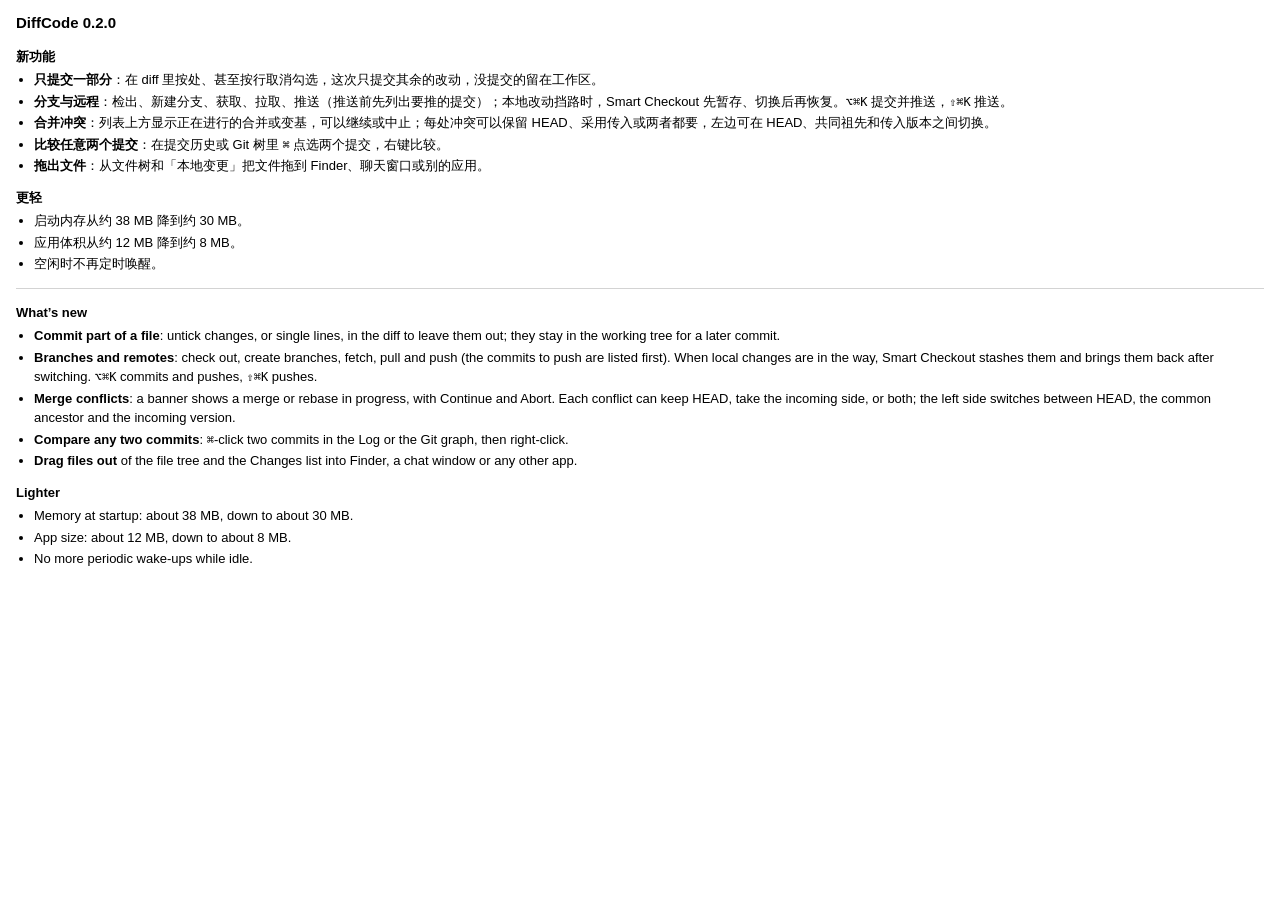
<file: release/macos/release-notes/0.2.0.html>
<!DOCTYPE html>
<html lang="zh-Hans">
<head>
<meta charset="utf-8">
<meta name="color-scheme" content="light dark">
<title>DiffCode 0.2.0</title>
<style>
  body { font: 13px/1.5 -apple-system, BlinkMacSystemFont, "PingFang SC", sans-serif; margin: 12px 16px; }
  h2 { font-size: 15px; margin: 0 0 6px; }
  h3 { font-size: 13px; margin: 12px 0 4px; }
  ul { margin: 0; padding-left: 18px; }
  li { margin: 2px 0; }
  kbd { font: 12px ui-monospace, Menlo, monospace; }
  hr { border: none; border-top: 1px solid rgba(128, 128, 128, 0.35); margin: 14px 0; }
</style>
</head>
<body>
<h2>DiffCode 0.2.0</h2>

<h3>新功能</h3>
<ul>
  <li><b>只提交一部分</b>：在 diff 里按处、甚至按行取消勾选，这次只提交其余的改动，没提交的留在工作区。</li>
  <li><b>分支与远程</b>：检出、新建分支、获取、拉取、推送（推送前先列出要推的提交）；本地改动挡路时，Smart Checkout 先暂存、切换后再恢复。<kbd>⌥⌘K</kbd> 提交并推送，<kbd>⇧⌘K</kbd> 推送。</li>
  <li><b>合并冲突</b>：列表上方显示正在进行的合并或变基，可以继续或中止；每处冲突可以保留 HEAD、采用传入或两者都要，左边可在 HEAD、共同祖先和传入版本之间切换。</li>
  <li><b>比较任意两个提交</b>：在提交历史或 Git 树里 <kbd>⌘</kbd> 点选两个提交，右键比较。</li>
  <li><b>拖出文件</b>：从文件树和「本地变更」把文件拖到 Finder、聊天窗口或别的应用。</li>
</ul>

<h3>更轻</h3>
<ul>
  <li>启动内存从约 38 MB 降到约 30 MB。</li>
  <li>应用体积从约 12 MB 降到约 8 MB。</li>
  <li>空闲时不再定时唤醒。</li>
</ul>

<hr>

<h3>What’s new</h3>
<ul>
  <li><b>Commit part of a file</b>: untick changes, or single lines, in the diff to leave them out; they stay in the working tree for a later commit.</li>
  <li><b>Branches and remotes</b>: check out, create branches, fetch, pull and push (the commits to push are listed first). When local changes are in the way, Smart Checkout stashes them and brings them back after switching. <kbd>⌥⌘K</kbd> commits and pushes, <kbd>⇧⌘K</kbd> pushes.</li>
  <li><b>Merge conflicts</b>: a banner shows a merge or rebase in progress, with Continue and Abort. Each conflict can keep HEAD, take the incoming side, or both; the left side switches between HEAD, the common ancestor and the incoming version.</li>
  <li><b>Compare any two commits</b>: <kbd>⌘</kbd>-click two commits in the Log or the Git graph, then right-click.</li>
  <li><b>Drag files out</b> of the file tree and the Changes list into Finder, a chat window or any other app.</li>
</ul>

<h3>Lighter</h3>
<ul>
  <li>Memory at startup: about 38 MB, down to about 30 MB.</li>
  <li>App size: about 12 MB, down to about 8 MB.</li>
  <li>No more periodic wake-ups while idle.</li>
</ul>
</body>
</html>
</file>
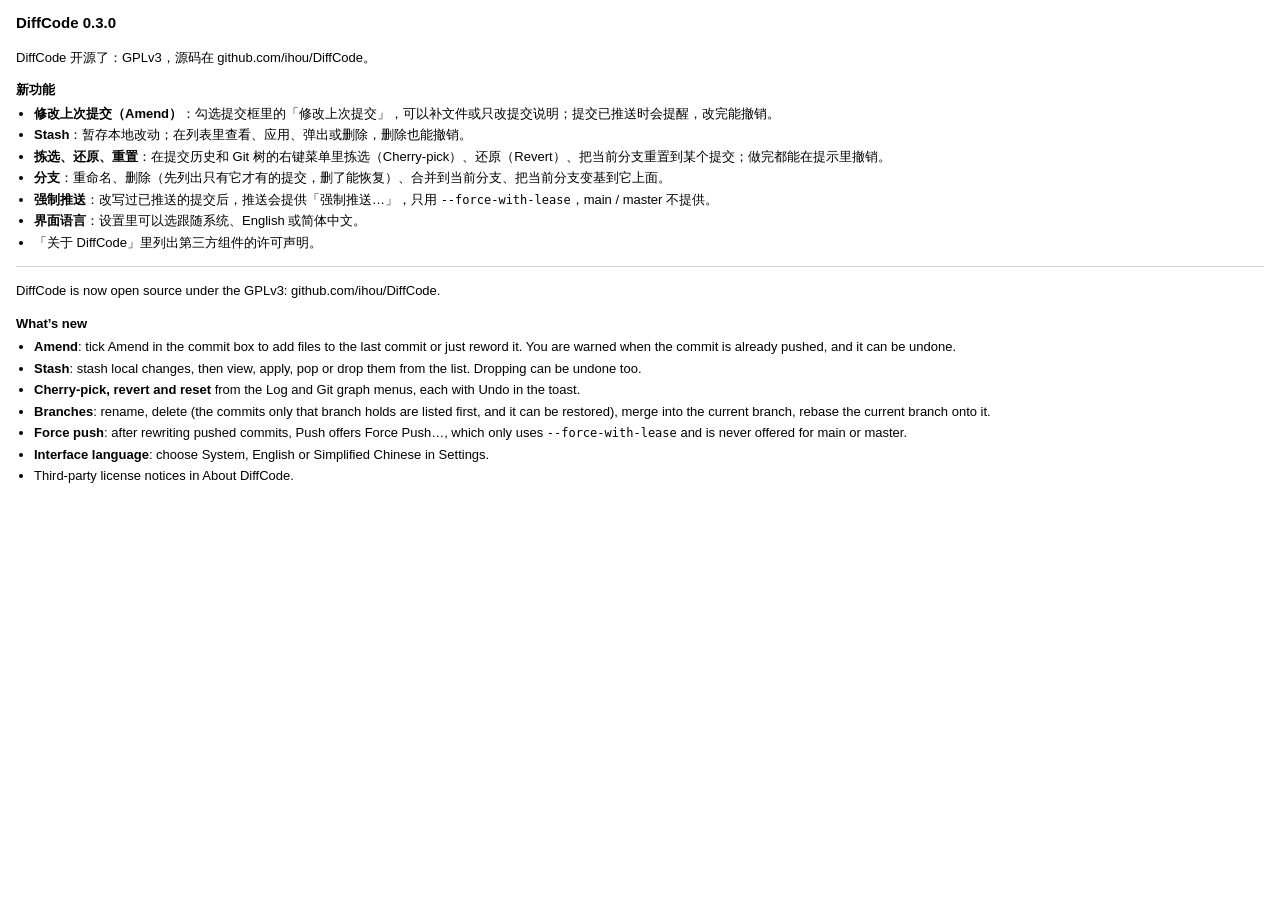
<file: release/macos/release-notes/0.3.0.html>
<!DOCTYPE html>
<html lang="zh-Hans">
<head>
<meta charset="utf-8">
<meta name="color-scheme" content="light dark">
<title>DiffCode 0.3.0</title>
<style>
  body { font: 13px/1.5 -apple-system, BlinkMacSystemFont, "PingFang SC", sans-serif; margin: 12px 16px; }
  h2 { font-size: 15px; margin: 0 0 6px; }
  h3 { font-size: 13px; margin: 12px 0 4px; }
  ul { margin: 0; padding-left: 18px; }
  li { margin: 2px 0; }
  kbd { font: 12px ui-monospace, Menlo, monospace; }
  hr { border: none; border-top: 1px solid rgba(128, 128, 128, 0.35); margin: 14px 0; }
</style>
</head>
<body>
<h2>DiffCode 0.3.0</h2>

<p>DiffCode 开源了：GPLv3，源码在 github.com/ihou/DiffCode。</p>

<h3>新功能</h3>
<ul>
  <li><b>修改上次提交（Amend）</b>：勾选提交框里的「修改上次提交」，可以补文件或只改提交说明；提交已推送时会提醒，改完能撤销。</li>
  <li><b>Stash</b>：暂存本地改动；在列表里查看、应用、弹出或删除，删除也能撤销。</li>
  <li><b>拣选、还原、重置</b>：在提交历史和 Git 树的右键菜单里拣选（Cherry-pick）、还原（Revert）、把当前分支重置到某个提交；做完都能在提示里撤销。</li>
  <li><b>分支</b>：重命名、删除（先列出只有它才有的提交，删了能恢复）、合并到当前分支、把当前分支变基到它上面。</li>
  <li><b>强制推送</b>：改写过已推送的提交后，推送会提供「强制推送…」，只用 <kbd>--force-with-lease</kbd>，main / master 不提供。</li>
  <li><b>界面语言</b>：设置里可以选跟随系统、English 或简体中文。</li>
  <li>「关于 DiffCode」里列出第三方组件的许可声明。</li>
</ul>

<hr>

<p>DiffCode is now open source under the GPLv3: github.com/ihou/DiffCode.</p>

<h3>What’s new</h3>
<ul>
  <li><b>Amend</b>: tick Amend in the commit box to add files to the last commit or just reword it. You are warned when the commit is already pushed, and it can be undone.</li>
  <li><b>Stash</b>: stash local changes, then view, apply, pop or drop them from the list. Dropping can be undone too.</li>
  <li><b>Cherry-pick, revert and reset</b> from the Log and Git graph menus, each with Undo in the toast.</li>
  <li><b>Branches</b>: rename, delete (the commits only that branch holds are listed first, and it can be restored), merge into the current branch, rebase the current branch onto it.</li>
  <li><b>Force push</b>: after rewriting pushed commits, Push offers Force Push…, which only uses <kbd>--force-with-lease</kbd> and is never offered for main or master.</li>
  <li><b>Interface language</b>: choose System, English or Simplified Chinese in Settings.</li>
  <li>Third-party license notices in About DiffCode.</li>
</ul>
</body>
</html>
</file>
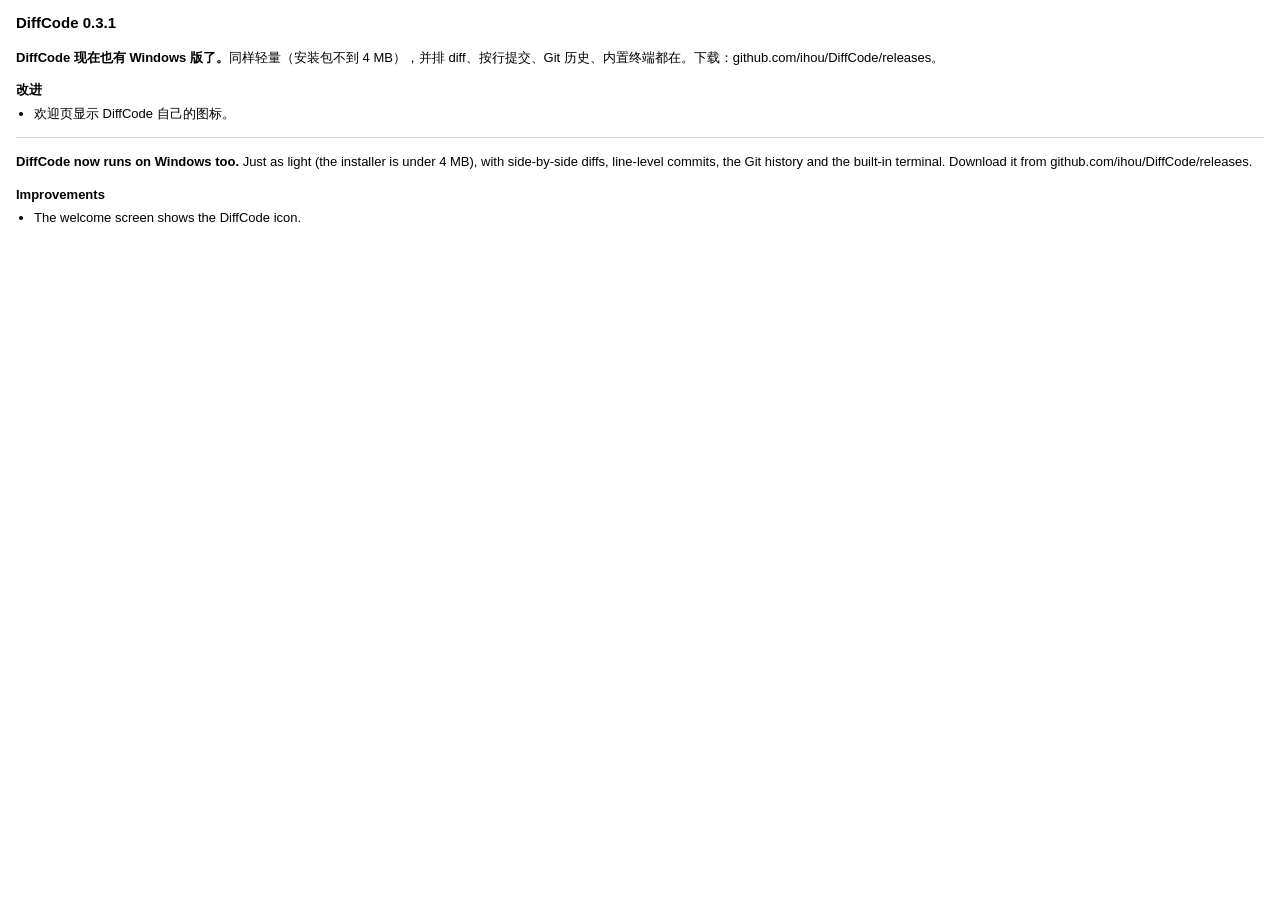
<file: release/macos/release-notes/0.3.1.html>
<!DOCTYPE html>
<html lang="zh-Hans">
<head>
<meta charset="utf-8">
<meta name="color-scheme" content="light dark">
<title>DiffCode 0.3.1</title>
<style>
  body { font: 13px/1.5 -apple-system, BlinkMacSystemFont, "PingFang SC", sans-serif; margin: 12px 16px; }
  h2 { font-size: 15px; margin: 0 0 6px; }
  h3 { font-size: 13px; margin: 12px 0 4px; }
  ul { margin: 0; padding-left: 18px; }
  li { margin: 2px 0; }
  kbd { font: 12px ui-monospace, Menlo, monospace; }
  hr { border: none; border-top: 1px solid rgba(128, 128, 128, 0.35); margin: 14px 0; }
</style>
</head>
<body>
<h2>DiffCode 0.3.1</h2>

<p><b>DiffCode 现在也有 Windows 版了。</b>同样轻量（安装包不到 4 MB），并排 diff、按行提交、Git 历史、内置终端都在。下载：github.com/ihou/DiffCode/releases。</p>

<h3>改进</h3>
<ul>
  <li>欢迎页显示 DiffCode 自己的图标。</li>
</ul>

<hr>

<p><b>DiffCode now runs on Windows too.</b> Just as light (the installer is under 4 MB), with side-by-side diffs, line-level commits, the Git history and the built-in terminal. Download it from github.com/ihou/DiffCode/releases.</p>

<h3>Improvements</h3>
<ul>
  <li>The welcome screen shows the DiffCode icon.</li>
</ul>
</body>
</html>
</file>
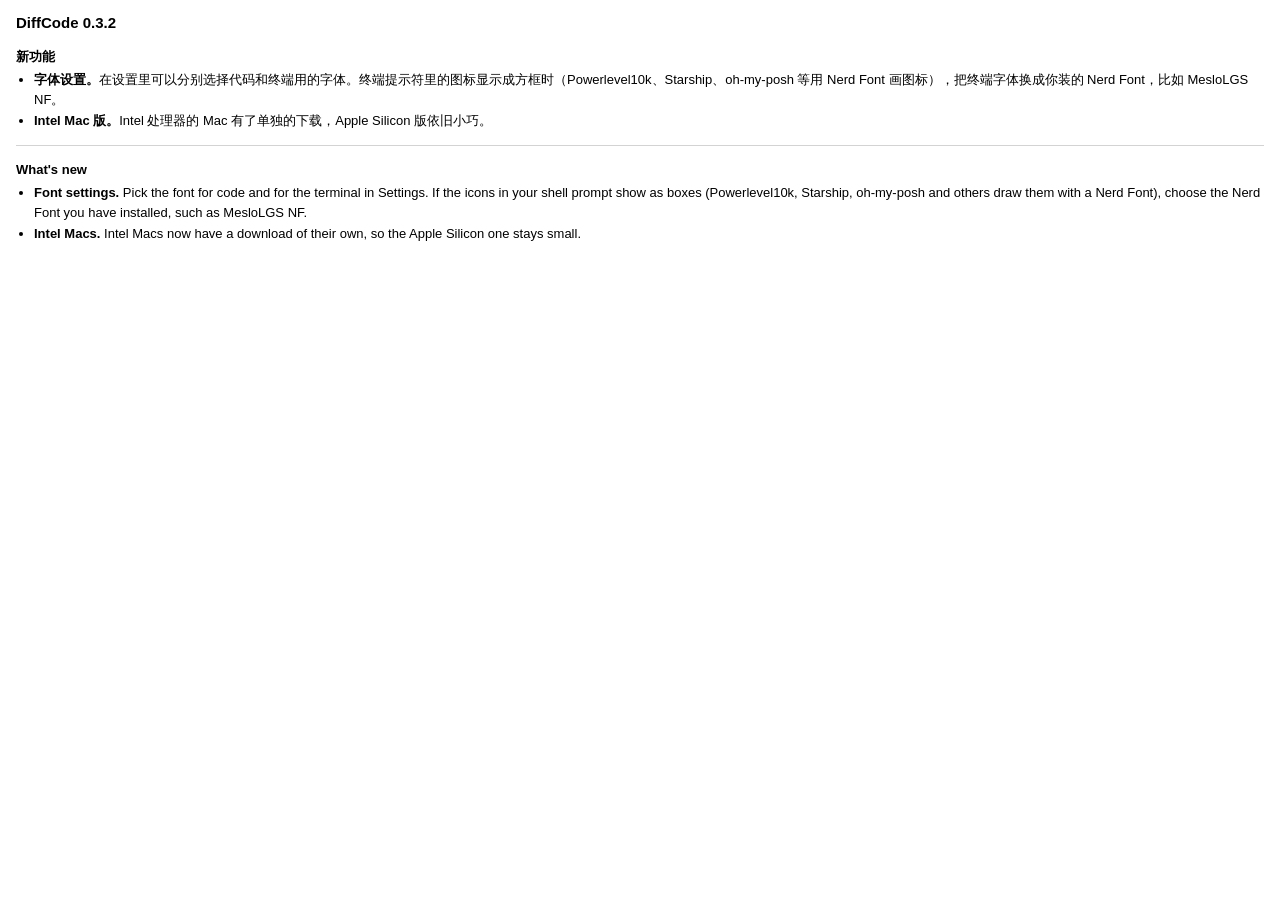
<file: release/macos/release-notes/0.3.2.html>
<!DOCTYPE html>
<html lang="zh-Hans">
<head>
<meta charset="utf-8">
<meta name="color-scheme" content="light dark">
<title>DiffCode 0.3.2</title>
<style>
  body { font: 13px/1.5 -apple-system, BlinkMacSystemFont, "PingFang SC", sans-serif; margin: 12px 16px; }
  h2 { font-size: 15px; margin: 0 0 6px; }
  h3 { font-size: 13px; margin: 12px 0 4px; }
  ul { margin: 0; padding-left: 18px; }
  li { margin: 2px 0; }
  kbd { font: 12px ui-monospace, Menlo, monospace; }
  hr { border: none; border-top: 1px solid rgba(128, 128, 128, 0.35); margin: 14px 0; }
</style>
</head>
<body>
<h2>DiffCode 0.3.2</h2>

<h3>新功能</h3>
<ul>
  <li><b>字体设置。</b>在设置里可以分别选择代码和终端用的字体。终端提示符里的图标显示成方框时（Powerlevel10k、Starship、oh-my-posh 等用 Nerd Font 画图标），把终端字体换成你装的 Nerd Font，比如 MesloLGS NF。</li>
  <li><b>Intel Mac 版。</b>Intel 处理器的 Mac 有了单独的下载，Apple Silicon 版依旧小巧。</li>
</ul>

<hr>

<h3>What's new</h3>
<ul>
  <li><b>Font settings.</b> Pick the font for code and for the terminal in Settings. If the icons in your shell prompt show as boxes (Powerlevel10k, Starship, oh-my-posh and others draw them with a Nerd Font), choose the Nerd Font you have installed, such as MesloLGS NF.</li>
  <li><b>Intel Macs.</b> Intel Macs now have a download of their own, so the Apple Silicon one stays small.</li>
</ul>
</body>
</html>
</file>
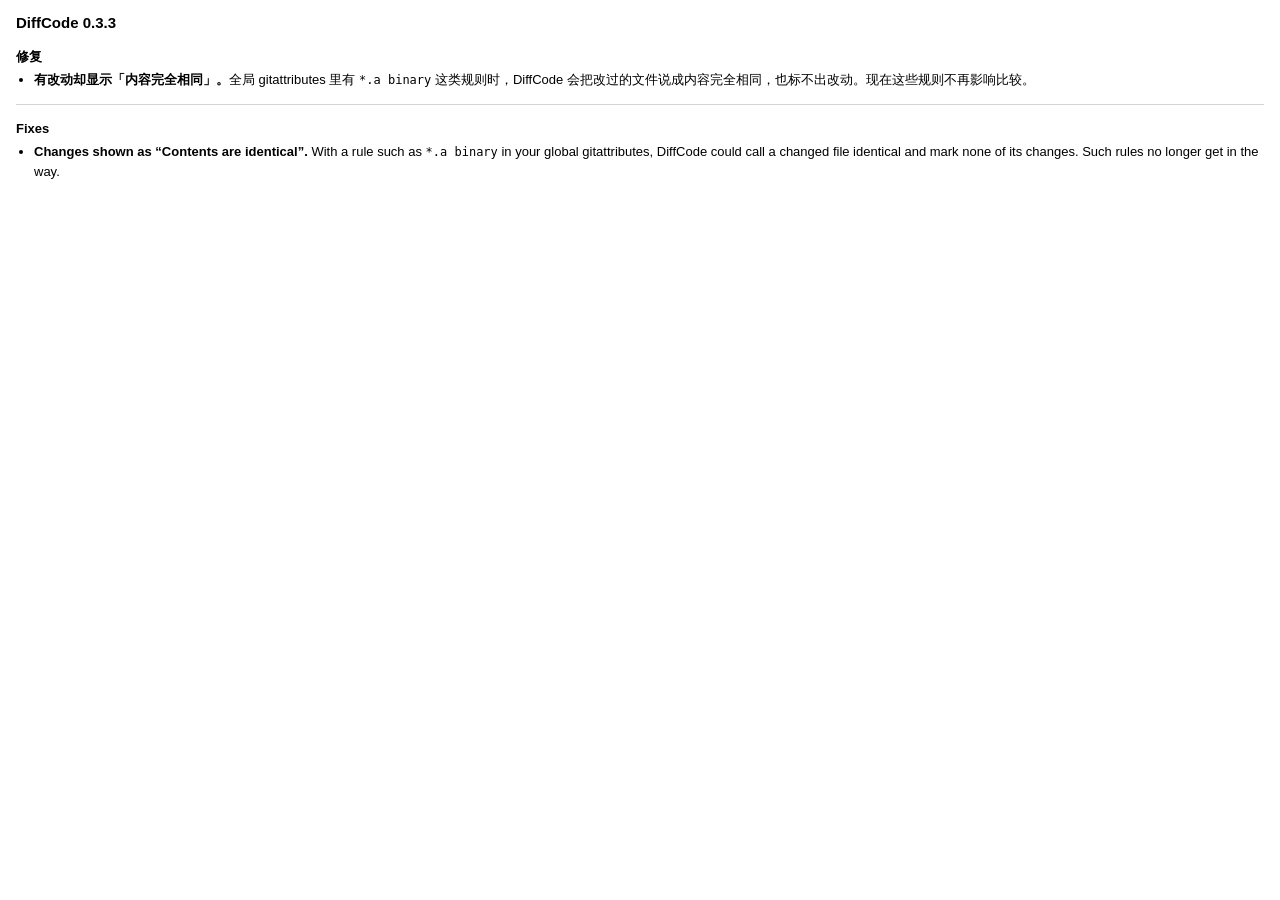
<file: release/macos/release-notes/0.3.3.html>
<!DOCTYPE html>
<html lang="zh-Hans">
<head>
<meta charset="utf-8">
<meta name="color-scheme" content="light dark">
<title>DiffCode 0.3.3</title>
<style>
  body { font: 13px/1.5 -apple-system, BlinkMacSystemFont, "PingFang SC", sans-serif; margin: 12px 16px; }
  h2 { font-size: 15px; margin: 0 0 6px; }
  h3 { font-size: 13px; margin: 12px 0 4px; }
  ul { margin: 0; padding-left: 18px; }
  li { margin: 2px 0; }
  kbd, code { font: 12px ui-monospace, Menlo, monospace; }
  hr { border: none; border-top: 1px solid rgba(128, 128, 128, 0.35); margin: 14px 0; }
</style>
</head>
<body>
<h2>DiffCode 0.3.3</h2>

<h3>修复</h3>
<ul>
  <li><b>有改动却显示「内容完全相同」。</b>全局 gitattributes 里有 <code>*.a binary</code> 这类规则时，DiffCode 会把改过的文件说成内容完全相同，也标不出改动。现在这些规则不再影响比较。</li>
</ul>

<hr>

<h3>Fixes</h3>
<ul>
  <li><b>Changes shown as “Contents are identical”.</b> With a rule such as <code>*.a binary</code> in your global gitattributes, DiffCode could call a changed file identical and mark none of its changes. Such rules no longer get in the way.</li>
</ul>
</body>
</html>
</file>
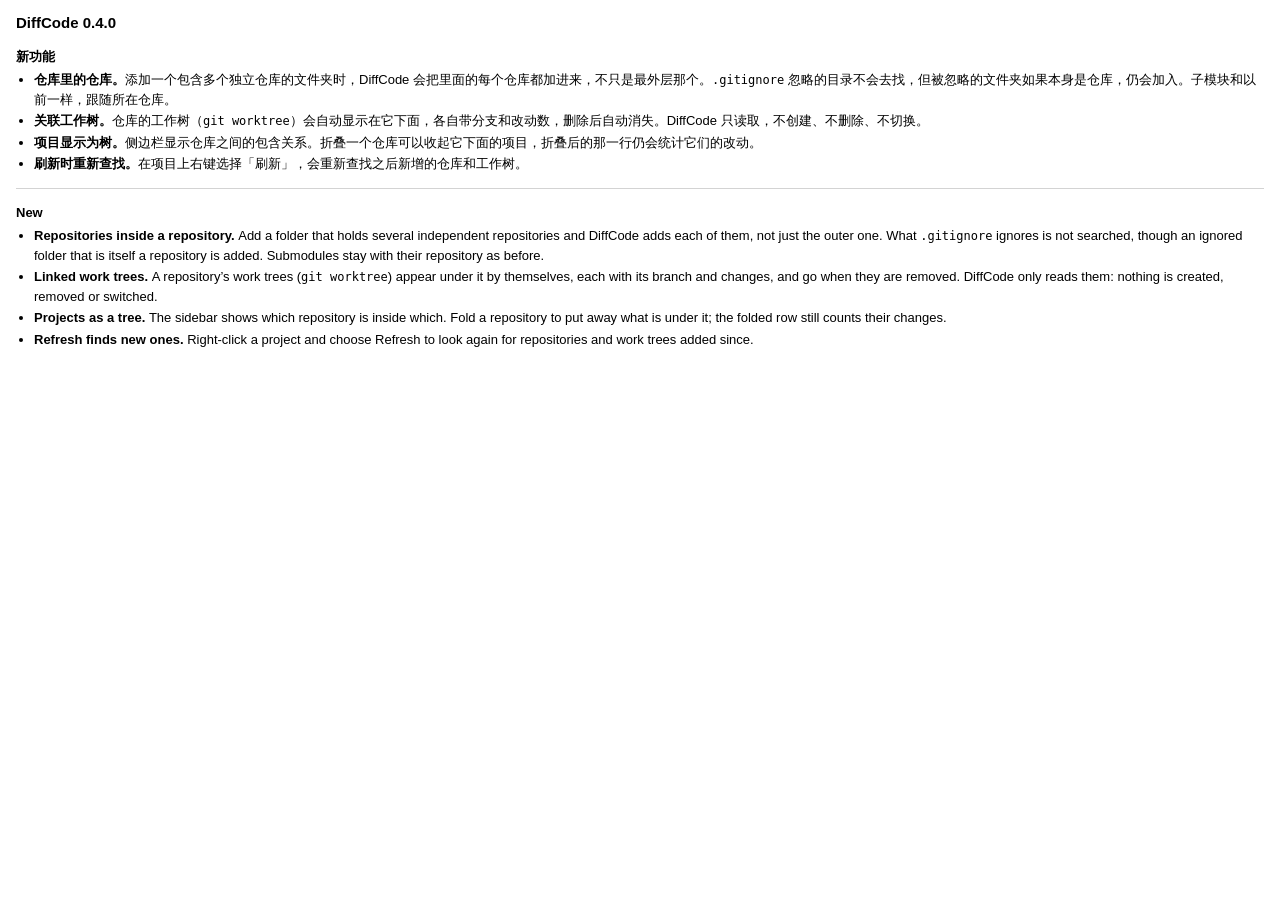
<file: release/macos/release-notes/0.4.0.html>
<!DOCTYPE html>
<html lang="zh-Hans">
<head>
<meta charset="utf-8">
<meta name="color-scheme" content="light dark">
<title>DiffCode 0.4.0</title>
<style>
  body { font: 13px/1.5 -apple-system, BlinkMacSystemFont, "PingFang SC", sans-serif; margin: 12px 16px; }
  h2 { font-size: 15px; margin: 0 0 6px; }
  h3 { font-size: 13px; margin: 12px 0 4px; }
  ul { margin: 0; padding-left: 18px; }
  li { margin: 2px 0; }
  kbd, code { font: 12px ui-monospace, Menlo, monospace; }
  hr { border: none; border-top: 1px solid rgba(128, 128, 128, 0.35); margin: 14px 0; }
</style>
</head>
<body>
<h2>DiffCode 0.4.0</h2>

<h3>新功能</h3>
<ul>
  <li><b>仓库里的仓库。</b>添加一个包含多个独立仓库的文件夹时，DiffCode 会把里面的每个仓库都加进来，不只是最外层那个。<code>.gitignore</code> 忽略的目录不会去找，但被忽略的文件夹如果本身是仓库，仍会加入。子模块和以前一样，跟随所在仓库。</li>
  <li><b>关联工作树。</b>仓库的工作树（<code>git worktree</code>）会自动显示在它下面，各自带分支和改动数，删除后自动消失。DiffCode 只读取，不创建、不删除、不切换。</li>
  <li><b>项目显示为树。</b>侧边栏显示仓库之间的包含关系。折叠一个仓库可以收起它下面的项目，折叠后的那一行仍会统计它们的改动。</li>
  <li><b>刷新时重新查找。</b>在项目上右键选择「刷新」，会重新查找之后新增的仓库和工作树。</li>
</ul>

<hr>

<h3>New</h3>
<ul>
  <li><b>Repositories inside a repository. </b>Add a folder that holds several independent repositories and DiffCode adds each of them, not just the outer one. What <code>.gitignore</code> ignores is not searched, though an ignored folder that is itself a repository is added. Submodules stay with their repository as before.</li>
  <li><b>Linked work trees. </b>A repository’s work trees (<code>git worktree</code>) appear under it by themselves, each with its branch and changes, and go when they are removed. DiffCode only reads them: nothing is created, removed or switched.</li>
  <li><b>Projects as a tree. </b>The sidebar shows which repository is inside which. Fold a repository to put away what is under it; the folded row still counts their changes.</li>
  <li><b>Refresh finds new ones. </b>Right-click a project and choose Refresh to look again for repositories and work trees added since.</li>
</ul>
</body>
</html>
</file>
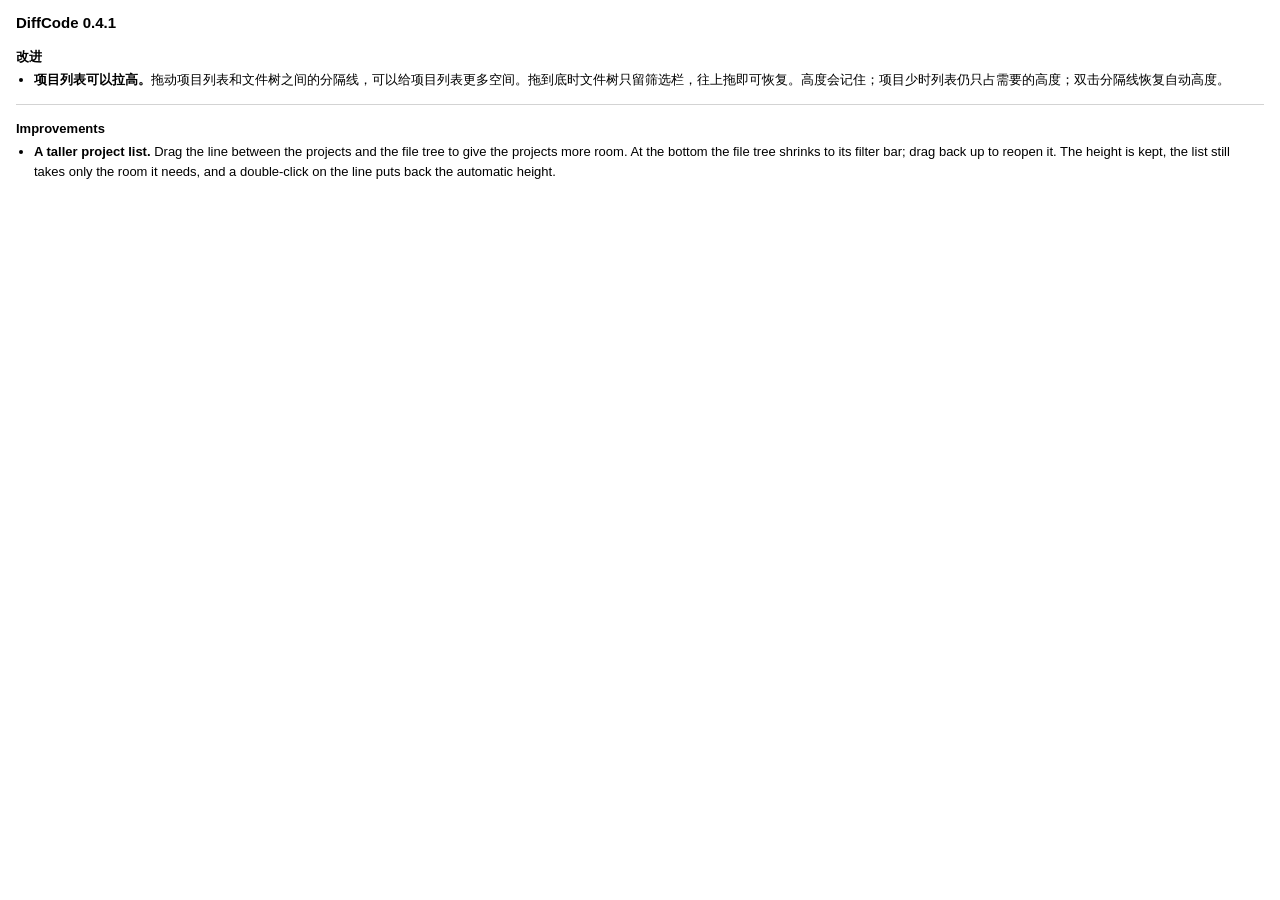
<file: release/macos/release-notes/0.4.1.html>
<!DOCTYPE html>
<html lang="zh-Hans">
<head>
<meta charset="utf-8">
<meta name="color-scheme" content="light dark">
<title>DiffCode 0.4.1</title>
<style>
  body { font: 13px/1.5 -apple-system, BlinkMacSystemFont, "PingFang SC", sans-serif; margin: 12px 16px; }
  h2 { font-size: 15px; margin: 0 0 6px; }
  h3 { font-size: 13px; margin: 12px 0 4px; }
  ul { margin: 0; padding-left: 18px; }
  li { margin: 2px 0; }
  kbd, code { font: 12px ui-monospace, Menlo, monospace; }
  hr { border: none; border-top: 1px solid rgba(128, 128, 128, 0.35); margin: 14px 0; }
</style>
</head>
<body>
<h2>DiffCode 0.4.1</h2>

<h3>改进</h3>
<ul>
  <li><b>项目列表可以拉高。</b>拖动项目列表和文件树之间的分隔线，可以给项目列表更多空间。拖到底时文件树只留筛选栏，往上拖即可恢复。高度会记住；项目少时列表仍只占需要的高度；双击分隔线恢复自动高度。</li>
</ul>

<hr>

<h3>Improvements</h3>
<ul>
  <li><b>A taller project list.</b> Drag the line between the projects and the file tree to give the projects more room. At the bottom the file tree shrinks to its filter bar; drag back up to reopen it. The height is kept, the list still takes only the room it needs, and a double-click on the line puts back the automatic height.</li>
</ul>
</body>
</html>
</file>
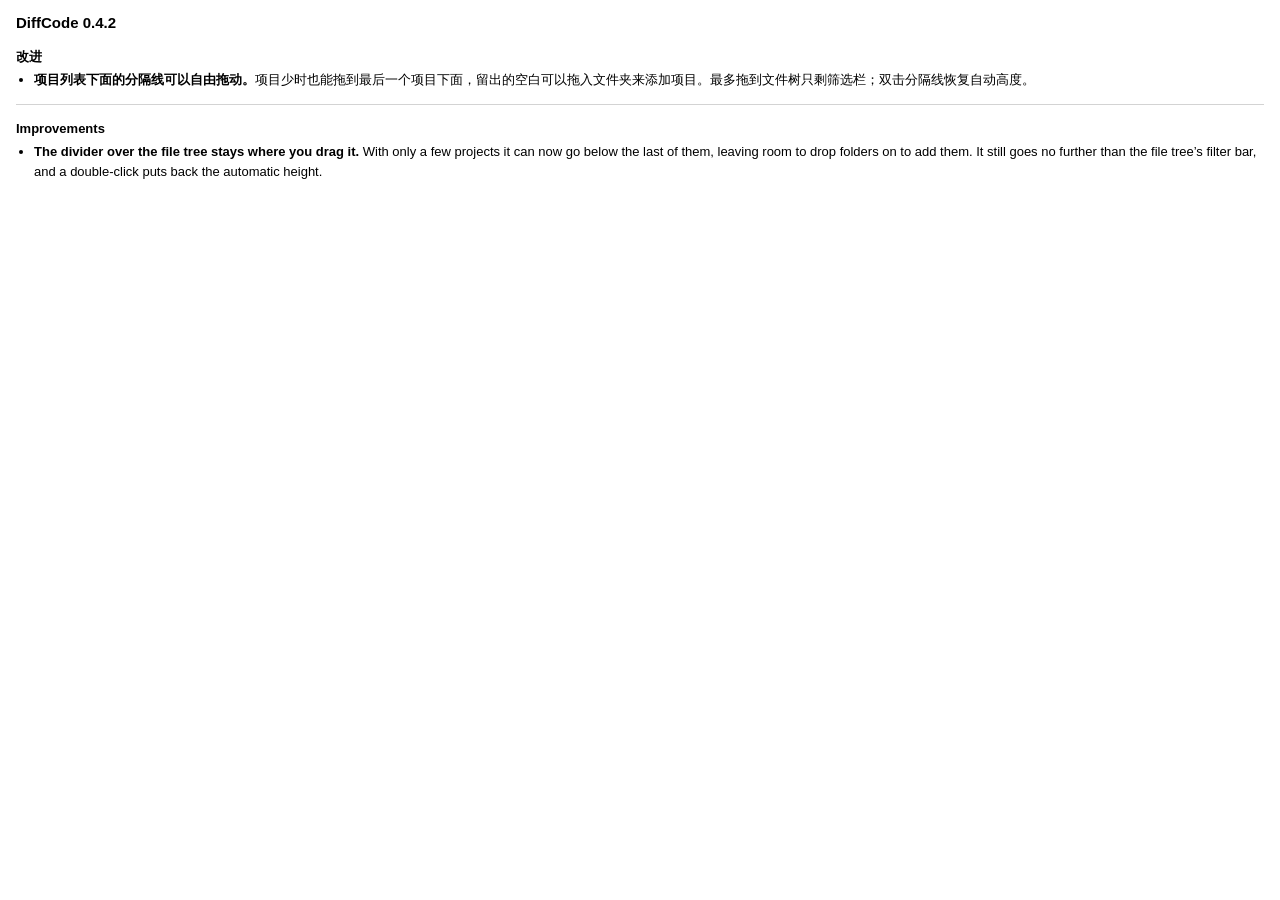
<file: release/macos/release-notes/0.4.2.html>
<!DOCTYPE html>
<html lang="zh-Hans">
<head>
<meta charset="utf-8">
<meta name="color-scheme" content="light dark">
<title>DiffCode 0.4.2</title>
<style>
  body { font: 13px/1.5 -apple-system, BlinkMacSystemFont, "PingFang SC", sans-serif; margin: 12px 16px; }
  h2 { font-size: 15px; margin: 0 0 6px; }
  h3 { font-size: 13px; margin: 12px 0 4px; }
  ul { margin: 0; padding-left: 18px; }
  li { margin: 2px 0; }
  kbd, code { font: 12px ui-monospace, Menlo, monospace; }
  hr { border: none; border-top: 1px solid rgba(128, 128, 128, 0.35); margin: 14px 0; }
</style>
</head>
<body>
<h2>DiffCode 0.4.2</h2>

<h3>改进</h3>
<ul>
  <li><b>项目列表下面的分隔线可以自由拖动。</b>项目少时也能拖到最后一个项目下面，留出的空白可以拖入文件夹来添加项目。最多拖到文件树只剩筛选栏；双击分隔线恢复自动高度。</li>
</ul>

<hr>

<h3>Improvements</h3>
<ul>
  <li><b>The divider over the file tree stays where you drag it.</b> With only a few projects it can now go below the last of them, leaving room to drop folders on to add them. It still goes no further than the file tree’s filter bar, and a double-click puts back the automatic height.</li>
</ul>
</body>
</html>
</file>
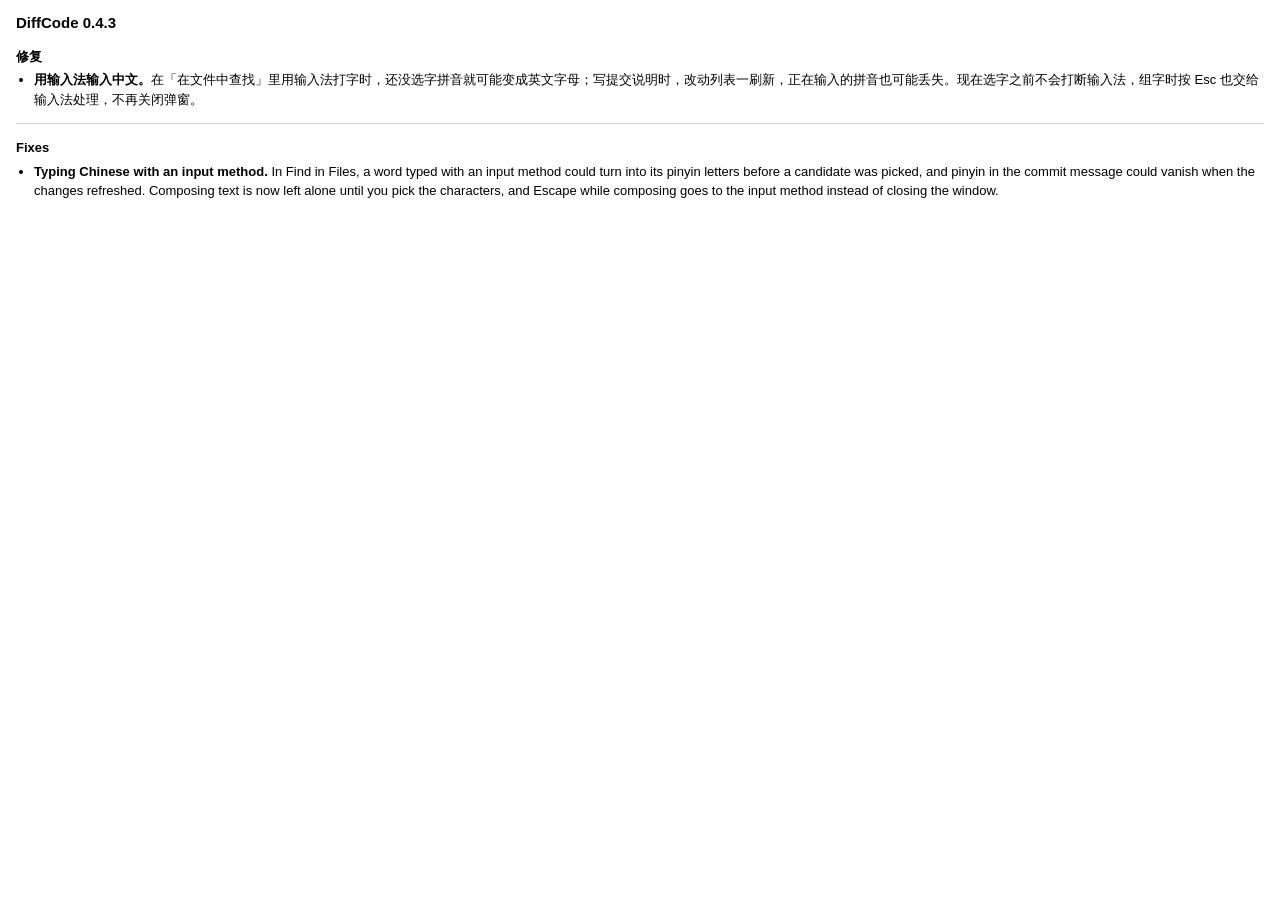
<file: release/macos/release-notes/0.4.3.html>
<!DOCTYPE html>
<html lang="zh-Hans">
<head>
<meta charset="utf-8">
<meta name="color-scheme" content="light dark">
<title>DiffCode 0.4.3</title>
<style>
  body { font: 13px/1.5 -apple-system, BlinkMacSystemFont, "PingFang SC", sans-serif; margin: 12px 16px; }
  h2 { font-size: 15px; margin: 0 0 6px; }
  h3 { font-size: 13px; margin: 12px 0 4px; }
  ul { margin: 0; padding-left: 18px; }
  li { margin: 2px 0; }
  kbd, code { font: 12px ui-monospace, Menlo, monospace; }
  hr { border: none; border-top: 1px solid rgba(128, 128, 128, 0.35); margin: 14px 0; }
</style>
</head>
<body>
<h2>DiffCode 0.4.3</h2>

<h3>修复</h3>
<ul>
  <li><b>用输入法输入中文。</b>在「在文件中查找」里用输入法打字时，还没选字拼音就可能变成英文字母；写提交说明时，改动列表一刷新，正在输入的拼音也可能丢失。现在选字之前不会打断输入法，组字时按 Esc 也交给输入法处理，不再关闭弹窗。</li>
</ul>

<hr>

<h3>Fixes</h3>
<ul>
  <li><b>Typing Chinese with an input method.</b> In Find in Files, a word typed with an input method could turn into its pinyin letters before a candidate was picked, and pinyin in the commit message could vanish when the changes refreshed. Composing text is now left alone until you pick the characters, and Escape while composing goes to the input method instead of closing the window.</li>
</ul>
</body>
</html>
</file>
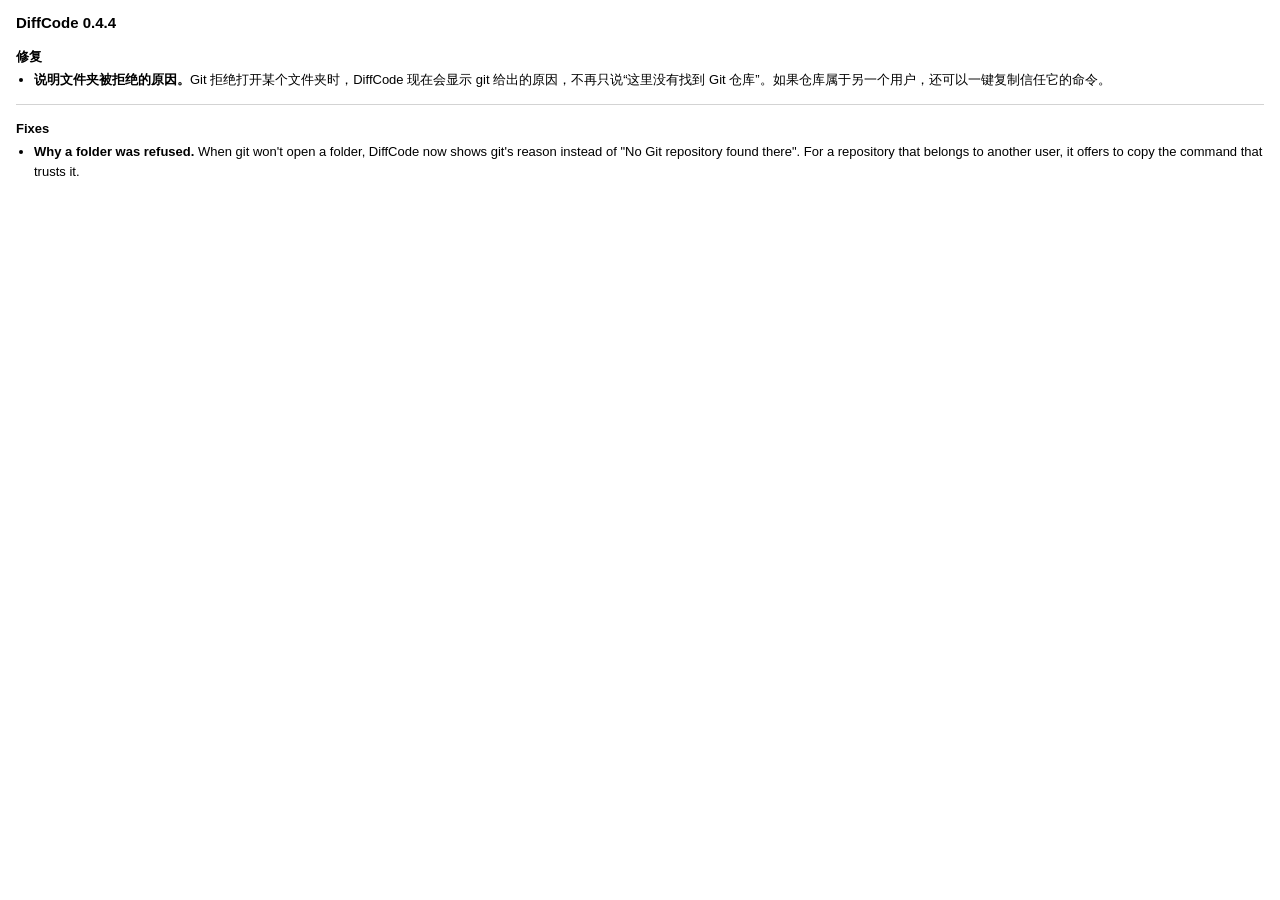
<file: release/macos/release-notes/0.4.4.html>
<!DOCTYPE html>
<html lang="zh-Hans">
<head>
<meta charset="utf-8">
<meta name="color-scheme" content="light dark">
<title>DiffCode 0.4.4</title>
<style>
  body { font: 13px/1.5 -apple-system, BlinkMacSystemFont, "PingFang SC", sans-serif; margin: 12px 16px; }
  h2 { font-size: 15px; margin: 0 0 6px; }
  h3 { font-size: 13px; margin: 12px 0 4px; }
  ul { margin: 0; padding-left: 18px; }
  li { margin: 2px 0; }
  kbd, code { font: 12px ui-monospace, Menlo, monospace; }
  hr { border: none; border-top: 1px solid rgba(128, 128, 128, 0.35); margin: 14px 0; }
</style>
</head>
<body>
<h2>DiffCode 0.4.4</h2>

<h3>修复</h3>
<ul>
  <li><b>说明文件夹被拒绝的原因。</b>Git 拒绝打开某个文件夹时，DiffCode 现在会显示 git 给出的原因，不再只说“这里没有找到 Git 仓库”。如果仓库属于另一个用户，还可以一键复制信任它的命令。</li>
</ul>

<hr>

<h3>Fixes</h3>
<ul>
  <li><b>Why a folder was refused.</b> When git won't open a folder, DiffCode now shows git's reason instead of "No Git repository found there". For a repository that belongs to another user, it offers to copy the command that trusts it.</li>
</ul>
</body>
</html>
</file>
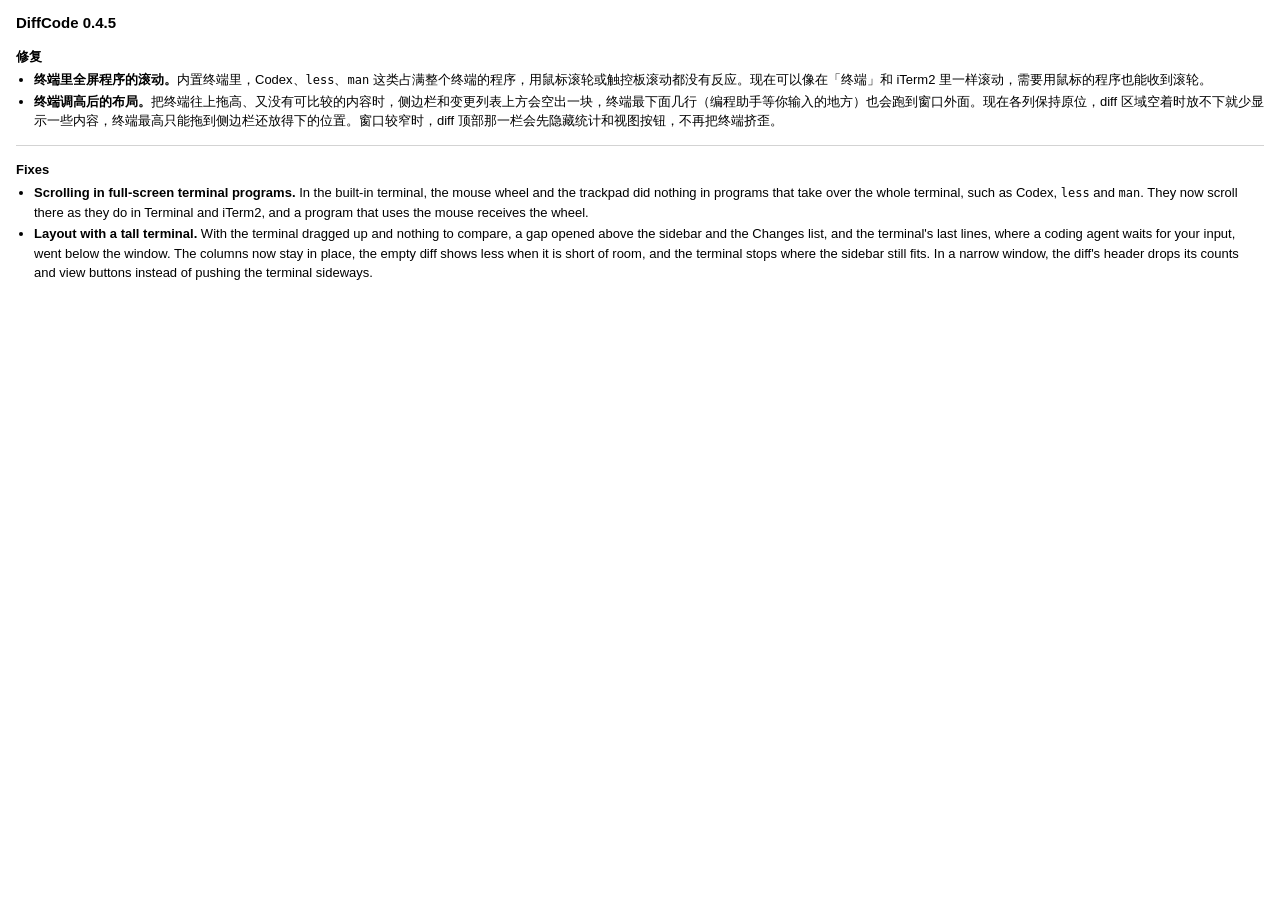
<file: release/macos/release-notes/0.4.5.html>
<!DOCTYPE html>
<html lang="zh-Hans">
<head>
<meta charset="utf-8">
<meta name="color-scheme" content="light dark">
<title>DiffCode 0.4.5</title>
<style>
  body { font: 13px/1.5 -apple-system, BlinkMacSystemFont, "PingFang SC", sans-serif; margin: 12px 16px; }
  h2 { font-size: 15px; margin: 0 0 6px; }
  h3 { font-size: 13px; margin: 12px 0 4px; }
  ul { margin: 0; padding-left: 18px; }
  li { margin: 2px 0; }
  kbd, code { font: 12px ui-monospace, Menlo, monospace; }
  hr { border: none; border-top: 1px solid rgba(128, 128, 128, 0.35); margin: 14px 0; }
</style>
</head>
<body>
<h2>DiffCode 0.4.5</h2>

<h3>修复</h3>
<ul>
  <li><b>终端里全屏程序的滚动。</b>内置终端里，Codex、<code>less</code>、<code>man</code> 这类占满整个终端的程序，用鼠标滚轮或触控板滚动都没有反应。现在可以像在「终端」和 iTerm2 里一样滚动，需要用鼠标的程序也能收到滚轮。</li>
  <li><b>终端调高后的布局。</b>把终端往上拖高、又没有可比较的内容时，侧边栏和变更列表上方会空出一块，终端最下面几行（编程助手等你输入的地方）也会跑到窗口外面。现在各列保持原位，diff 区域空着时放不下就少显示一些内容，终端最高只能拖到侧边栏还放得下的位置。窗口较窄时，diff 顶部那一栏会先隐藏统计和视图按钮，不再把终端挤歪。</li>
</ul>

<hr>

<h3>Fixes</h3>
<ul>
  <li><b>Scrolling in full-screen terminal programs.</b> In the built-in terminal, the mouse wheel and the trackpad did nothing in programs that take over the whole terminal, such as Codex, <code>less</code> and <code>man</code>. They now scroll there as they do in Terminal and iTerm2, and a program that uses the mouse receives the wheel.</li>
  <li><b>Layout with a tall terminal.</b> With the terminal dragged up and nothing to compare, a gap opened above the sidebar and the Changes list, and the terminal's last lines, where a coding agent waits for your input, went below the window. The columns now stay in place, the empty diff shows less when it is short of room, and the terminal stops where the sidebar still fits. In a narrow window, the diff's header drops its counts and view buttons instead of pushing the terminal sideways.</li>
</ul>
</body>
</html>
</file>
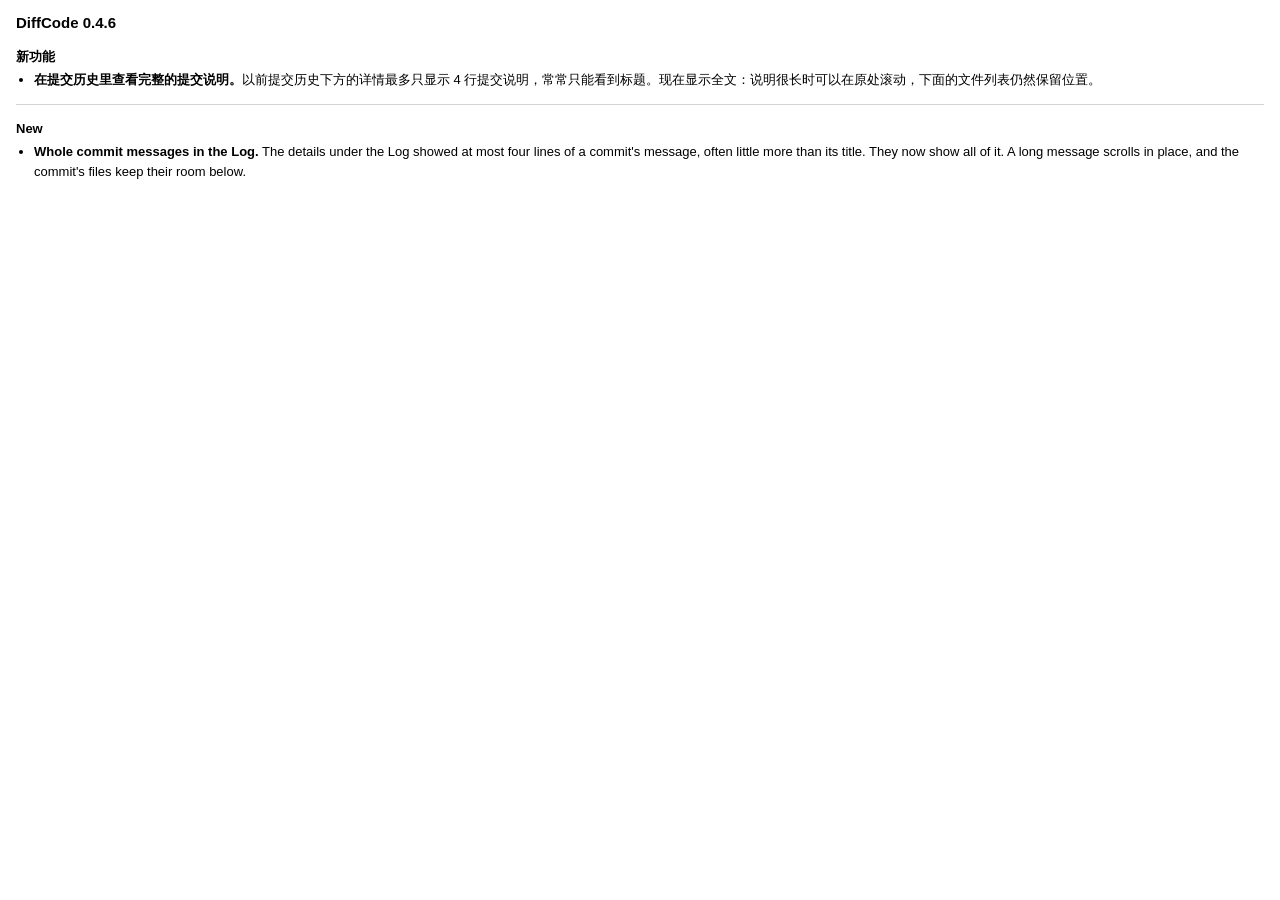
<file: release/macos/release-notes/0.4.6.html>
<!DOCTYPE html>
<html lang="zh-Hans">
<head>
<meta charset="utf-8">
<meta name="color-scheme" content="light dark">
<title>DiffCode 0.4.6</title>
<style>
  body { font: 13px/1.5 -apple-system, BlinkMacSystemFont, "PingFang SC", sans-serif; margin: 12px 16px; }
  h2 { font-size: 15px; margin: 0 0 6px; }
  h3 { font-size: 13px; margin: 12px 0 4px; }
  ul { margin: 0; padding-left: 18px; }
  li { margin: 2px 0; }
  kbd, code { font: 12px ui-monospace, Menlo, monospace; }
  hr { border: none; border-top: 1px solid rgba(128, 128, 128, 0.35); margin: 14px 0; }
</style>
</head>
<body>
<h2>DiffCode 0.4.6</h2>

<h3>新功能</h3>
<ul>
  <li><b>在提交历史里查看完整的提交说明。</b>以前提交历史下方的详情最多只显示 4 行提交说明，常常只能看到标题。现在显示全文：说明很长时可以在原处滚动，下面的文件列表仍然保留位置。</li>
</ul>

<hr>

<h3>New</h3>
<ul>
  <li><b>Whole commit messages in the Log.</b> The details under the Log showed at most four lines of a commit's message, often little more than its title. They now show all of it. A long message scrolls in place, and the commit's files keep their room below.</li>
</ul>
</body>
</html>
</file>
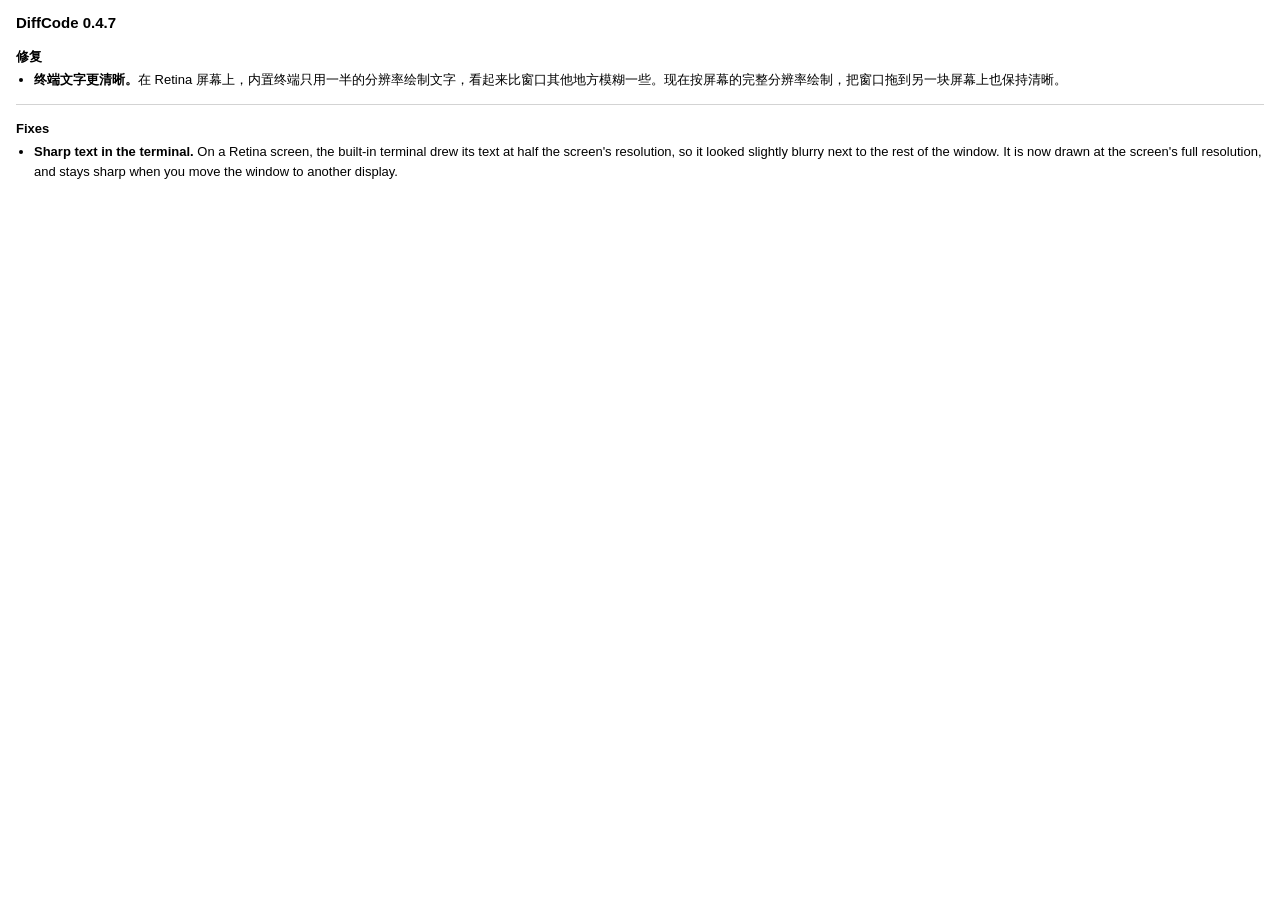
<file: release/macos/release-notes/0.4.7.html>
<!DOCTYPE html>
<html lang="zh-Hans">
<head>
<meta charset="utf-8">
<meta name="color-scheme" content="light dark">
<title>DiffCode 0.4.7</title>
<style>
  body { font: 13px/1.5 -apple-system, BlinkMacSystemFont, "PingFang SC", sans-serif; margin: 12px 16px; }
  h2 { font-size: 15px; margin: 0 0 6px; }
  h3 { font-size: 13px; margin: 12px 0 4px; }
  ul { margin: 0; padding-left: 18px; }
  li { margin: 2px 0; }
  kbd, code { font: 12px ui-monospace, Menlo, monospace; }
  hr { border: none; border-top: 1px solid rgba(128, 128, 128, 0.35); margin: 14px 0; }
</style>
</head>
<body>
<h2>DiffCode 0.4.7</h2>

<h3>修复</h3>
<ul>
  <li><b>终端文字更清晰。</b>在 Retina 屏幕上，内置终端只用一半的分辨率绘制文字，看起来比窗口其他地方模糊一些。现在按屏幕的完整分辨率绘制，把窗口拖到另一块屏幕上也保持清晰。</li>
</ul>

<hr>

<h3>Fixes</h3>
<ul>
  <li><b>Sharp text in the terminal.</b> On a Retina screen, the built-in terminal drew its text at half the screen's resolution, so it looked slightly blurry next to the rest of the window. It is now drawn at the screen's full resolution, and stays sharp when you move the window to another display.</li>
</ul>
</body>
</html>
</file>
